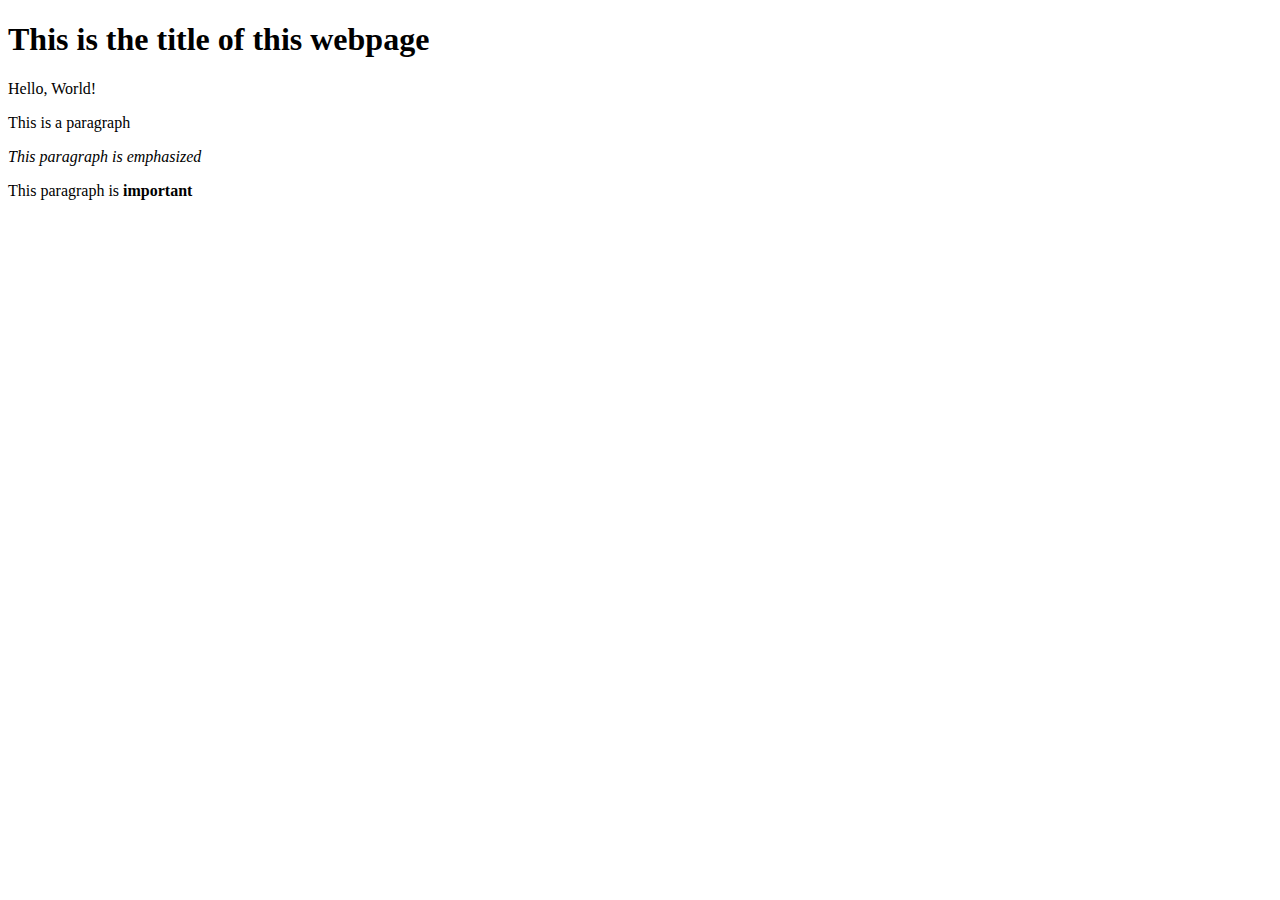
<file: hello.html>
<!DOCTYPE html>
<h1>This is the title of this webpage</h1>
<p>Hello, World!</p>
<p>This is a paragraph</p>
<p><em>This paragraph is emphasized</em></p>
<p>This paragraph is <strong>important</strong></p>
</file>
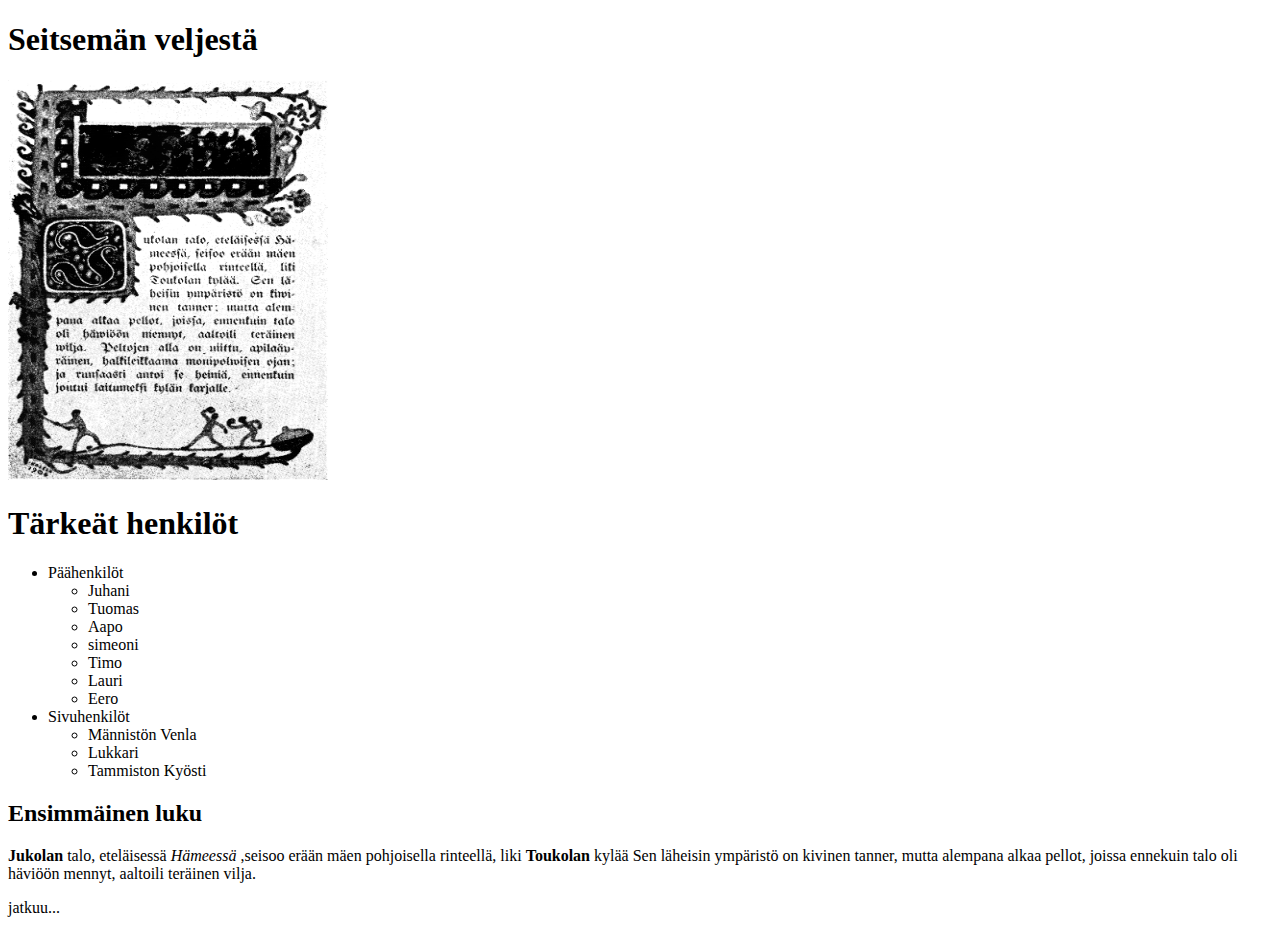
<file: testipage.html>
<!DOCTYPE html>
<html>
  <head>
    <meta charset="utf-8">
    <title>Minun testi sivu</title>
  </head>
  <body>
<h1>Seitsemän veljestä</h1>
<p>
<img src="assets/Seitsemän_veljestä.png" alt="Seitsemän_veljestä" height="400" width="320"/>
<h1>Tärkeät henkilöt</h1>
<ul>
  <li>Päähenkilöt</li>
  <ul>
    <li>Juhani</li>
    <li>Tuomas</li>
    <li>Aapo</li>
    <li>simeoni</li>
    <li>Timo</li>
    <li>Lauri</li>
    <li>Eero</li>
  </ul>
  <li>Sivuhenkilöt</li>
  <ul>
    <li>Männistön Venla</li>
    <li>Lukkari</li>
    <li>Tammiston Kyösti</li>
  </ul>
</ul>
<h2>Ensimmäinen luku</h2>
<strong>Jukolan</strong> talo, eteläisessä <em>Hämeessä</em> ,seisoo erään mäen pohjoisella rinteellä, liki <strong>Toukolan</strong> kylää
Sen läheisin ympäristö on kivinen tanner, mutta alempana alkaa pellot, joissa ennekuin talo oli häviöön mennyt, aaltoili
teräinen vilja.
</p>
<p>jatkuu...</p>
</body>
</html>
</file>
